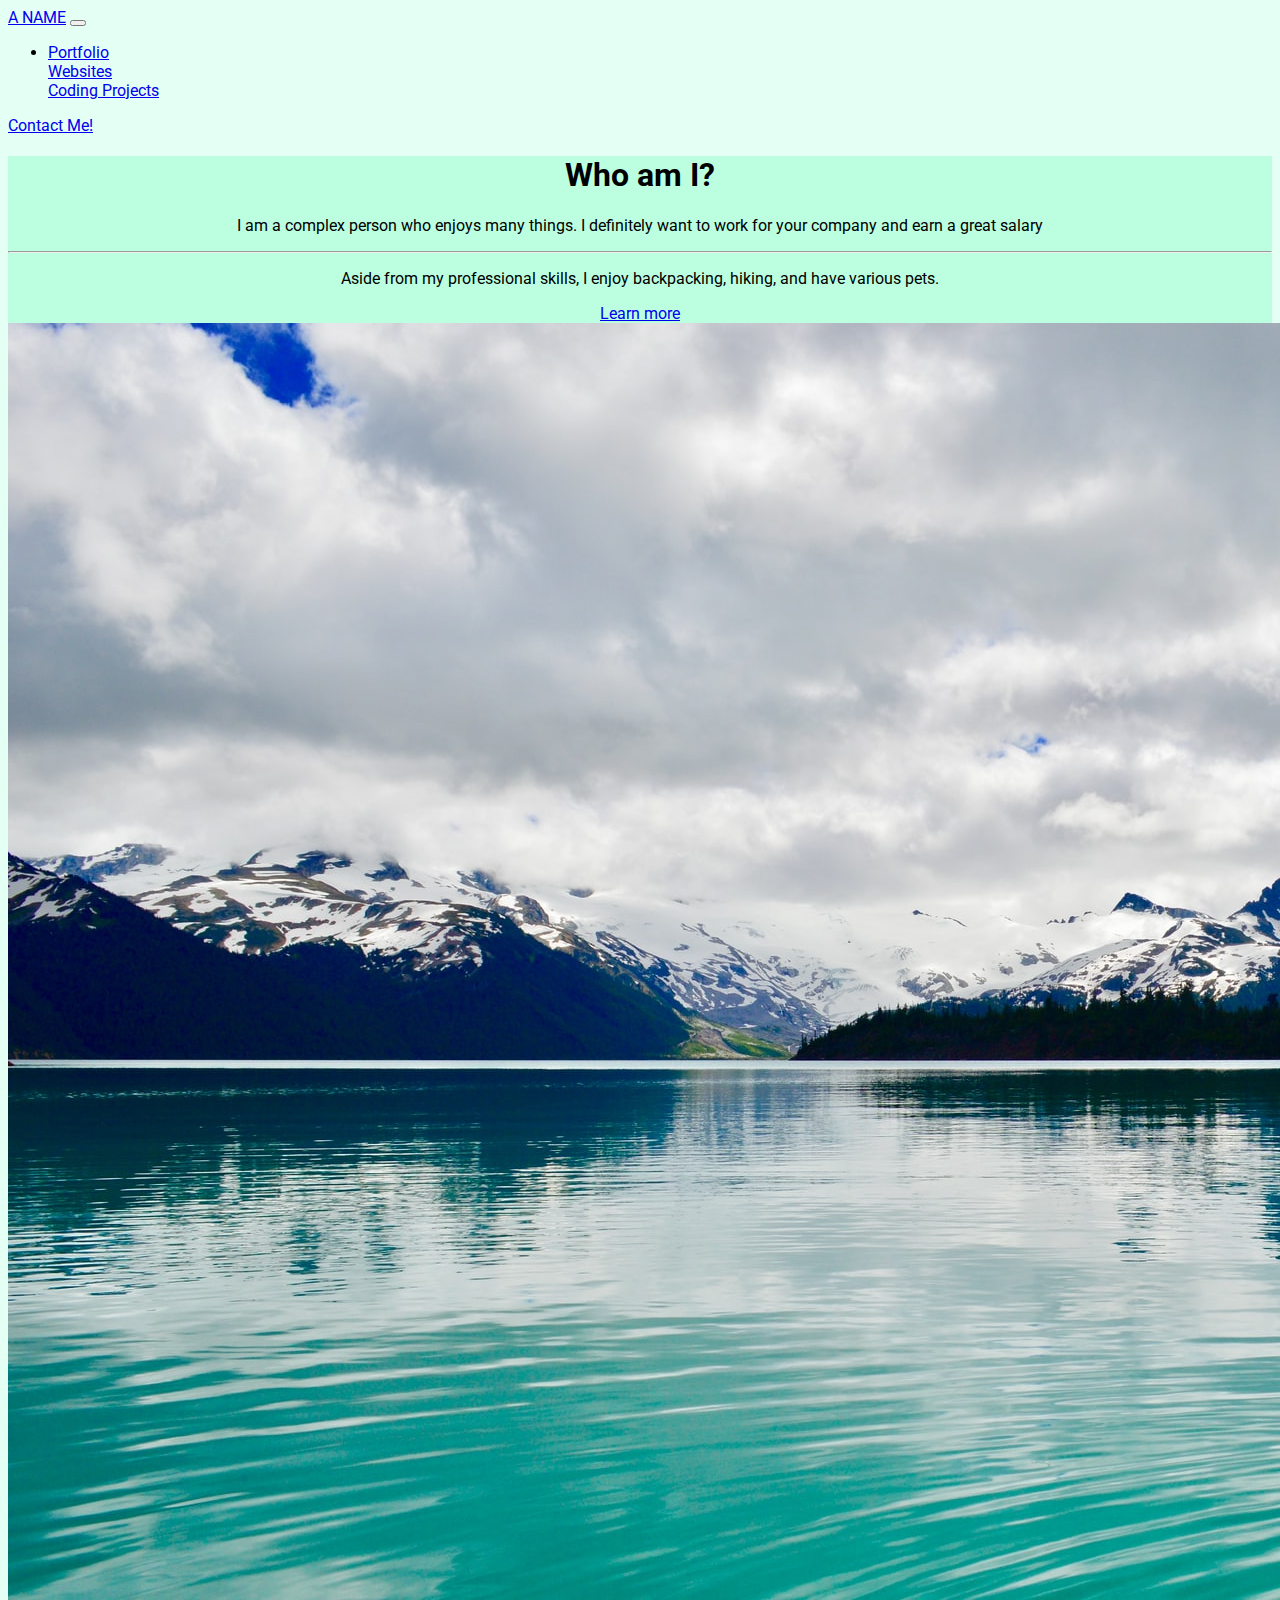
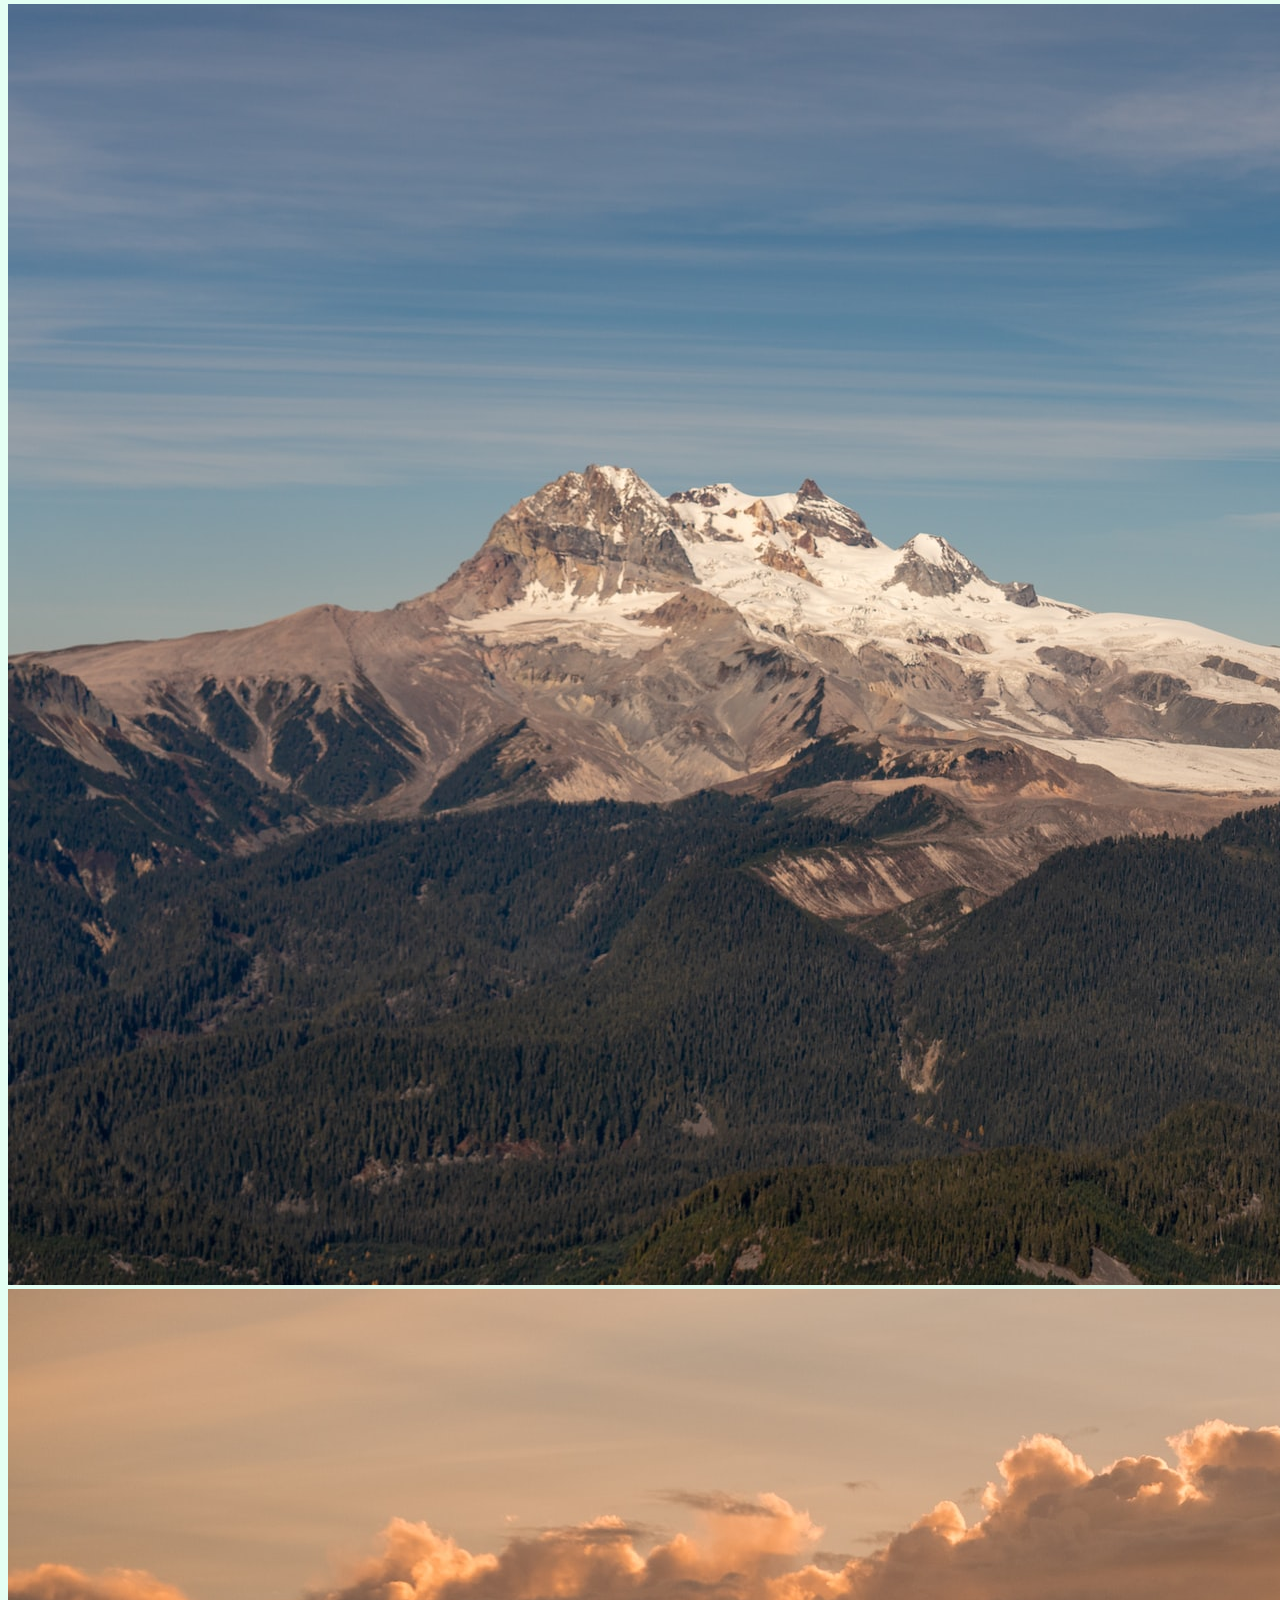
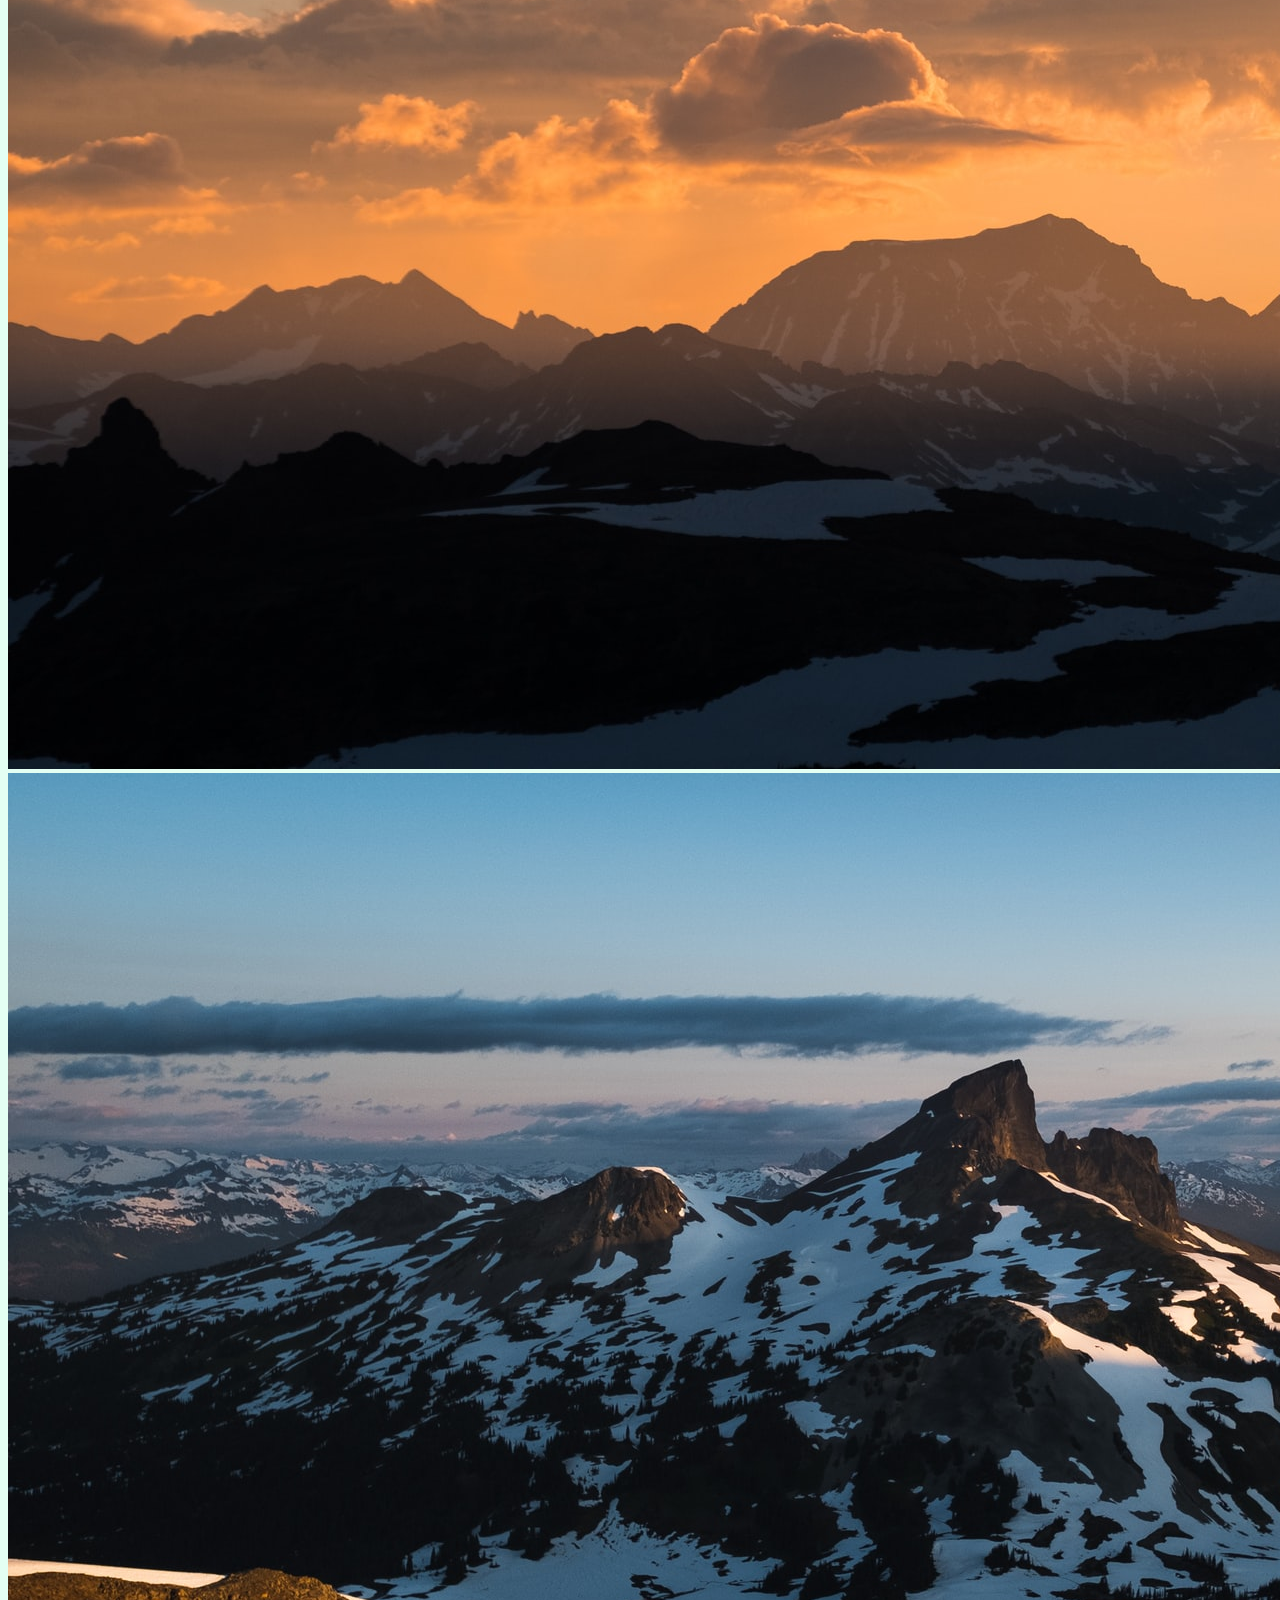
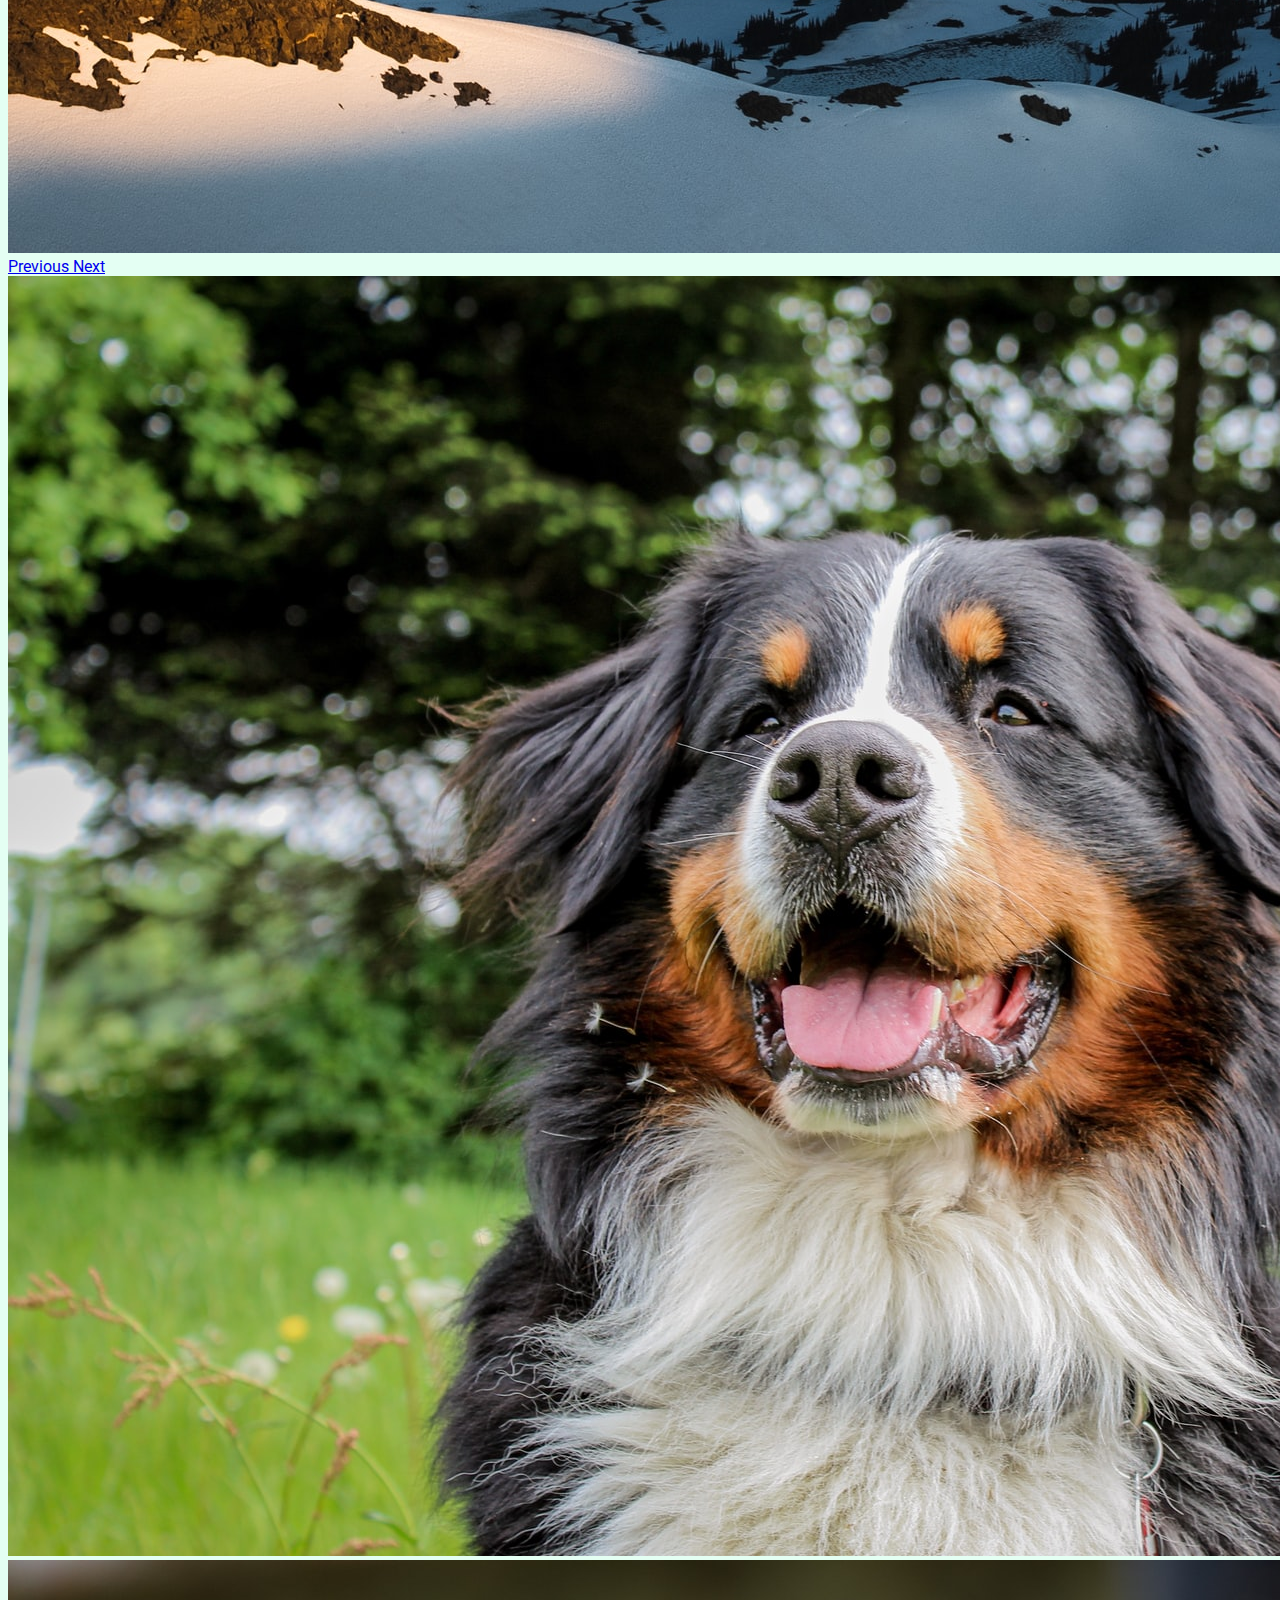
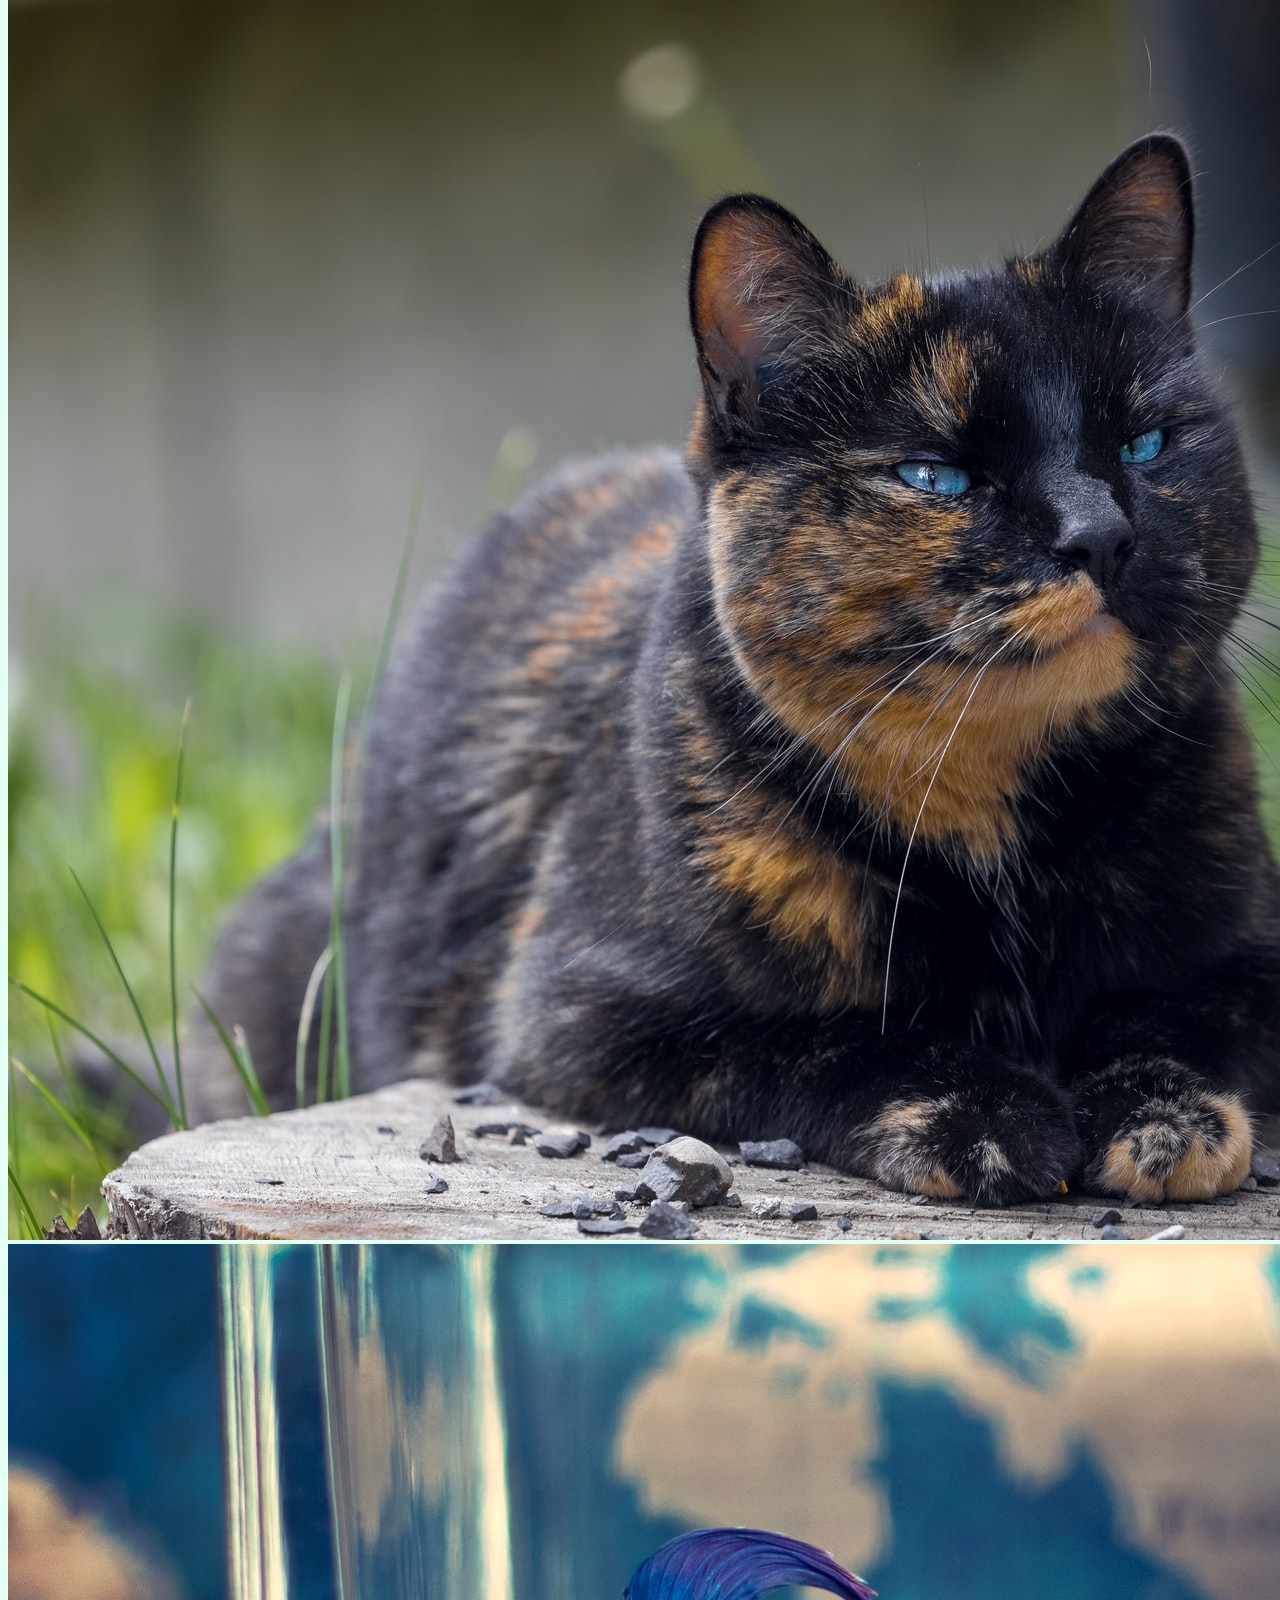
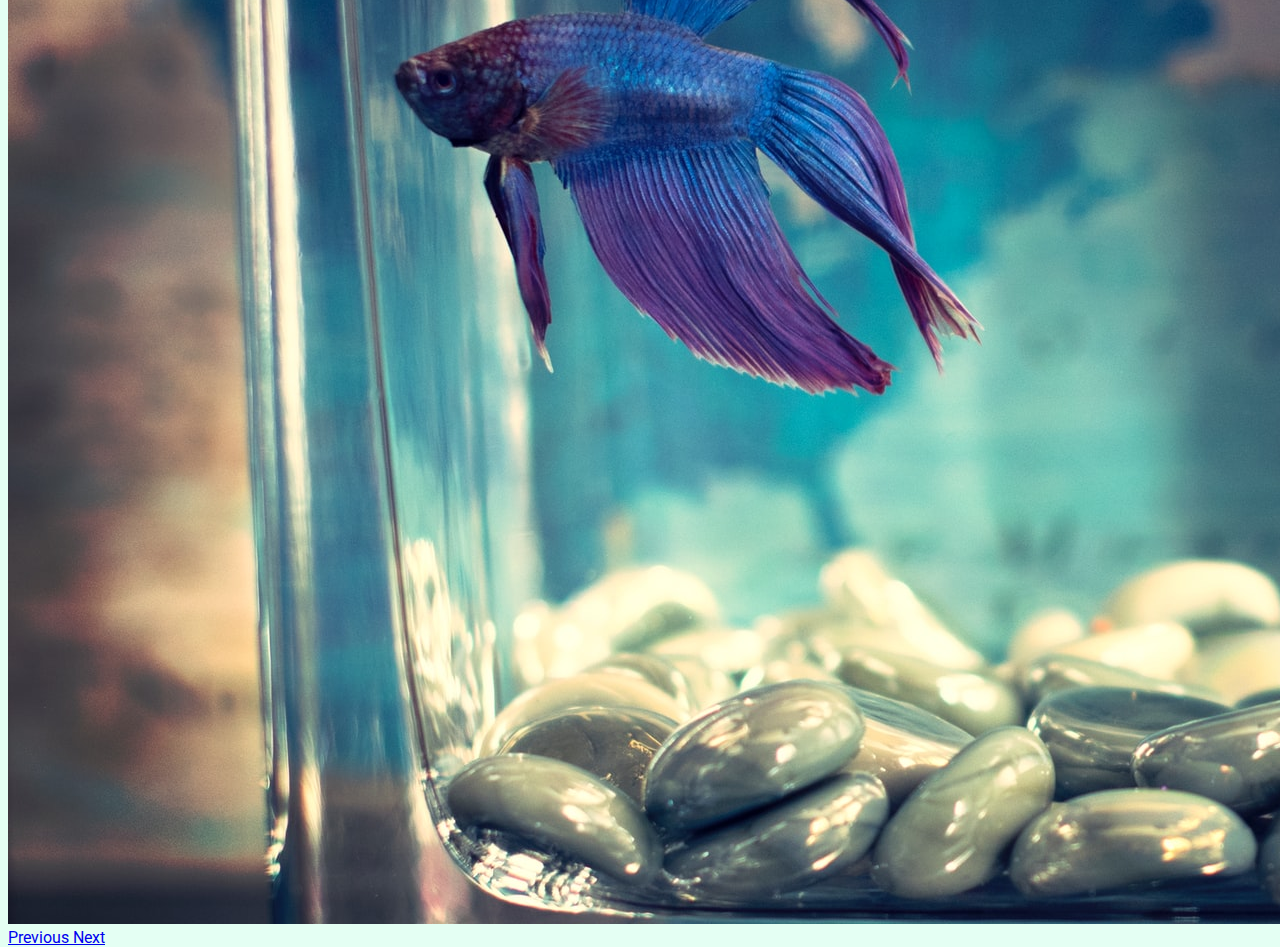
<file: index.html>
<!doctype html>
<html lang="en">
  <head>
    <!-- Required meta tags -->
    <meta charset="utf-8">
    <meta name="viewport" content="width=device-width, initial-scale=1, shrink-to-fit=no">

    <!-- Bootstrap CSS -->
    <link rel="stylesheet" href="https://stackpath.bootstrapcdn.com/bootstrap/4.5.0/css/bootstrap.min.css" integrity="sha384-9aIt2nRpC12Uk9gS9baDl411NQApFmC26EwAOH8WgZl5MYYxFfc+NcPb1dKGj7Sk" crossorigin="anonymous">

    <!--Page CSS-->
    <link rel="stylesheet" type="text/css" href="index.css">
    <title>Who am I?</title>
  </head>
  <body>

    <nav class="navbar navbar-expand-sm navbar-dark bg-dark px-4 ">
        <a class="navbar-brand" href="index.html">A NAME</a>
        <button class="navbar-toggler" type="button" data-toggle="collapse" data-target="#navbarSupportedContent" aria-controls="navbarSupportedContent" aria-expanded="false" aria-label="Toggle navigation">
          <span class="navbar-toggler-icon"></span>
        </button>
      
        <div class="collapse navbar-collapse" id="navbarSupportedContent">
          <ul class="navbar-nav mr-auto">
            
            <li class="nav-item dropdown">
              <a class="nav-link dropdown-toggle" href="#" id="navbarDropdown" role="button" data-toggle="dropdown" aria-haspopup="true" aria-expanded="false">
                Portfolio
              </a>
              <div class="dropdown-menu" aria-labelledby="navbarDropdown">
                <a class="dropdown-item" href="#">Websites</a>
                <div class="dropdown-divider"></div>
                <a class="dropdown-item" href="#">Coding Projects</a>
              </div>
            </li>
            
          </ul>
          <form class="form-inline my-2 my-lg-0">
            <a class="btn btn-outline-info my-2 my-sm-0" href="contact.html" role="button">Contact Me!</a>
          </form>
        </div>
      </nav>

      <div class="jumbotron" id="aboutme">
        <h1 class="display-3">Who am I?</h1>
        <p class="lead">I am a complex person who enjoys many things. I definitely want to work for your company and earn a great salary</p>
        <hr class="my-4">
        <p>Aside from my professional skills, I enjoy backpacking, hiking, and have various pets.</p>
        <a class="btn btn-primary btn-lg" href="#" role="button">Learn more</a>
      </div>

      <div class="container " id="infoboxes">
          <div class="row">
              <div class="col">
                <div id="mountaincarousel" class="carousel slide carousel-fade" data-ride="carousel">
                  <div class="carousel-inner">
                    <div class="carousel-item active">
                      <img src="mountain1.jpg" class="d-block w-100" alt="...">
                    </div>
                    <div class="carousel-item">
                      <img src="mountain2.jpg" class="d-block w-100" alt="...">
                    </div>
                    <div class="carousel-item">
                      <img src="mountain3.jpg" class="d-block w-100" alt="...">
                    </div>
                    <div class="carousel-item">
                      <img src="mountain4.jpg" class="d-block w-100" alt="...">
                    </div>
                  </div>
                  <a class="carousel-control-prev" href="#carouselExampleFade" role="button" data-slide="prev">
                    <span class="carousel-control-prev-icon" aria-hidden="true"></span>
                    <span class="sr-only">Previous</span>
                  </a>
                  <a class="carousel-control-next" href="#carouselExampleFade" role="button" data-slide="next">
                    <span class="carousel-control-next-icon" aria-hidden="true"></span>
                    <span class="sr-only">Next</span>
                  </a>
                </div>
              </div>
              <div class="col">
                <div id="petcarousel" class="carousel slide carousel-fade" data-ride="carousel">
                  <div class="carousel-inner">
                    <div class="carousel-item active">
                      <img src="pet1.jpg" class="d-block w-100" alt="...">
                    </div>
                    <div class="carousel-item">
                      <img src="pet2.jpg" class="d-block w-100" alt="...">
                    </div>
                    <div class="carousel-item">
                      <img src="pet3.jpg" class="d-block w-100" alt="...">
                    </div>
                  </div>
                  <a class="carousel-control-prev" href="#carouselExampleFade" role="button" data-slide="prev">
                    <span class="carousel-control-prev-icon" aria-hidden="true"></span>
                    <span class="sr-only">Previous</span>
                  </a>
                  <a class="carousel-control-next" href="#carouselExampleFade" role="button" data-slide="next">
                    <span class="carousel-control-next-icon" aria-hidden="true"></span>
                    <span class="sr-only">Next</span>
                  </a>
                </div>
              </div>
          </div>
      </div>

    <!-- Optional JavaScript -->
    <!-- jQuery first, then Popper.js, then Bootstrap JS -->
    <script src="https://code.jquery.com/jquery-3.5.1.slim.min.js" integrity="sha384-DfXdz2htPH0lsSSs5nCTpuj/zy4C+OGpamoFVy38MVBnE+IbbVYUew+OrCXaRkfj" crossorigin="anonymous"></script>
    <script src="https://cdn.jsdelivr.net/npm/popper.js@1.16.0/dist/umd/popper.min.js" integrity="sha384-Q6E9RHvbIyZFJoft+2mJbHaEWldlvI9IOYy5n3zV9zzTtmI3UksdQRVvoxMfooAo" crossorigin="anonymous"></script>
    <script src="https://stackpath.bootstrapcdn.com/bootstrap/4.5.0/js/bootstrap.min.js" integrity="sha384-OgVRvuATP1z7JjHLkuOU7Xw704+h835Lr+6QL9UvYjZE3Ipu6Tp75j7Bh/kR0JKI" crossorigin="anonymous"></script>
  </body>
</html>
</file>
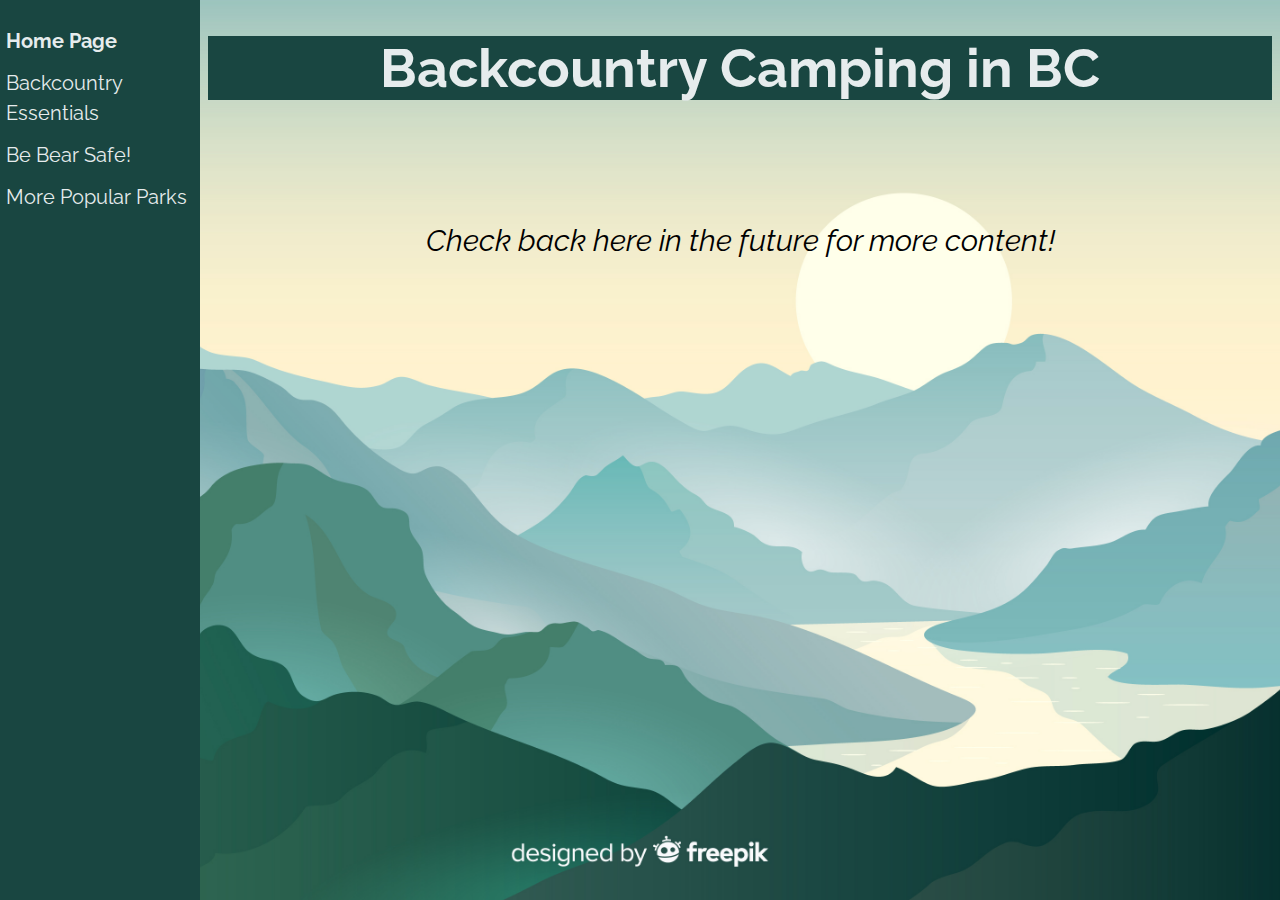
<file: comingSoon.html>
<!DOCTYPE html>
<html>
<head>
	<title>Coming Soon!</title>
	<link rel="stylesheet" type="text/css" href="backcountryBC.css">

</head>
<!-- This page has minimal content, allowing for future additions, based on sidebar links -->
<body>
	<div class="contents">
		<a href="index.html"><strong>Home Page</strong></a>
		<a href="comingSoon.html">Backcountry Essentials</a>
		<a href="comingSoon.html">Be Bear Safe!</a>
		<a href="comingSoon.html">More Popular Parks</a>
	</div>
	<div class="mainPage">
	<div id="webheader">
		<h1>Backcountry Camping in BC</h1>
	</div>
	<br>
	<br>
	<br>
	<div class="futureContent">
		<p>Check back here in the future for more content!</p>
	</div>
</div>
</body>
</html>
</file>
<file: index.css>
@import url('https://fonts.googleapis.com/css2?family=Roboto&display=swap');
#aboutme {
    text-align:center;
}

.row{
    height:150px;
}

#contactform {
    text-align: center;
}
@font-face {
    font-family: 'Roboto', sans-serif;
    src: url('https://fonts.googleapis.com/css2?family=Roboto&display=swap');
    
  }
  
body {
    font-family: 'Roboto';
    background-color: rgba(187,255,224,.4);
    
  }

.jumbotron {
    background: rgb(187,255,224);
}
</file>
<file: backcountryBC.css>
@import url('https://fonts.googleapis.com/css2?family=Raleway:wght@400;500&display=swap');

html{
		background: url(mountains.jpg) no-repeat center center fixed;
	background-size: cover;
	font-family:"Raleway", sans-serif;

}
.mainPage{
	margin-left:200px;
	/*have to make room for the contents menu*/
}

/*This is the formatting for the main page header/banner*/
#webheader{
	text-align:center;
	font-weight:normal;
	background: #194641;
	color: #e6eced;
	font-size:27px;

/*This is the main posting formatting, with each block of text set in a semi-transparent
block, matched to the background*/
}
.campingloc{
	margin: auto;
	margin-top:50px;
	margin-bottom:50px;
	width: 75%;
	height: 300px;
	box-sizing: border-box;
	padding: 15px;
	font-size:120%;
	background: rgba(255, 255, 234, 0.6)

}
/*Making a table of contents on the side, but trying to make it stay in front of
the rest of the content to not disturb any other content on the page
I went through many iterations of this trying to get something to work without pages of 
CSS/HTML nested together*/
.contents{
	height:100%;
	width:200px;
	position:fixed;
	z-index:1; /*This puts it in front, the most annoying command to try find*/
	top:0;
	left:0;
	background-color:#194641;
	overflow-x:hidden; /*from what I could figure out, this would keep it static*/
	padding-top:20px;
}
.contents a{
	padding: 6px;
	font-size:20px;
	color:#e6eced;
	display:block;
	line-height:1.5;
	text-decoration:none;
	
}
.futureContent{
	text-align:center;
	font-style:italic;
	font-size:30px;
}
</file>
